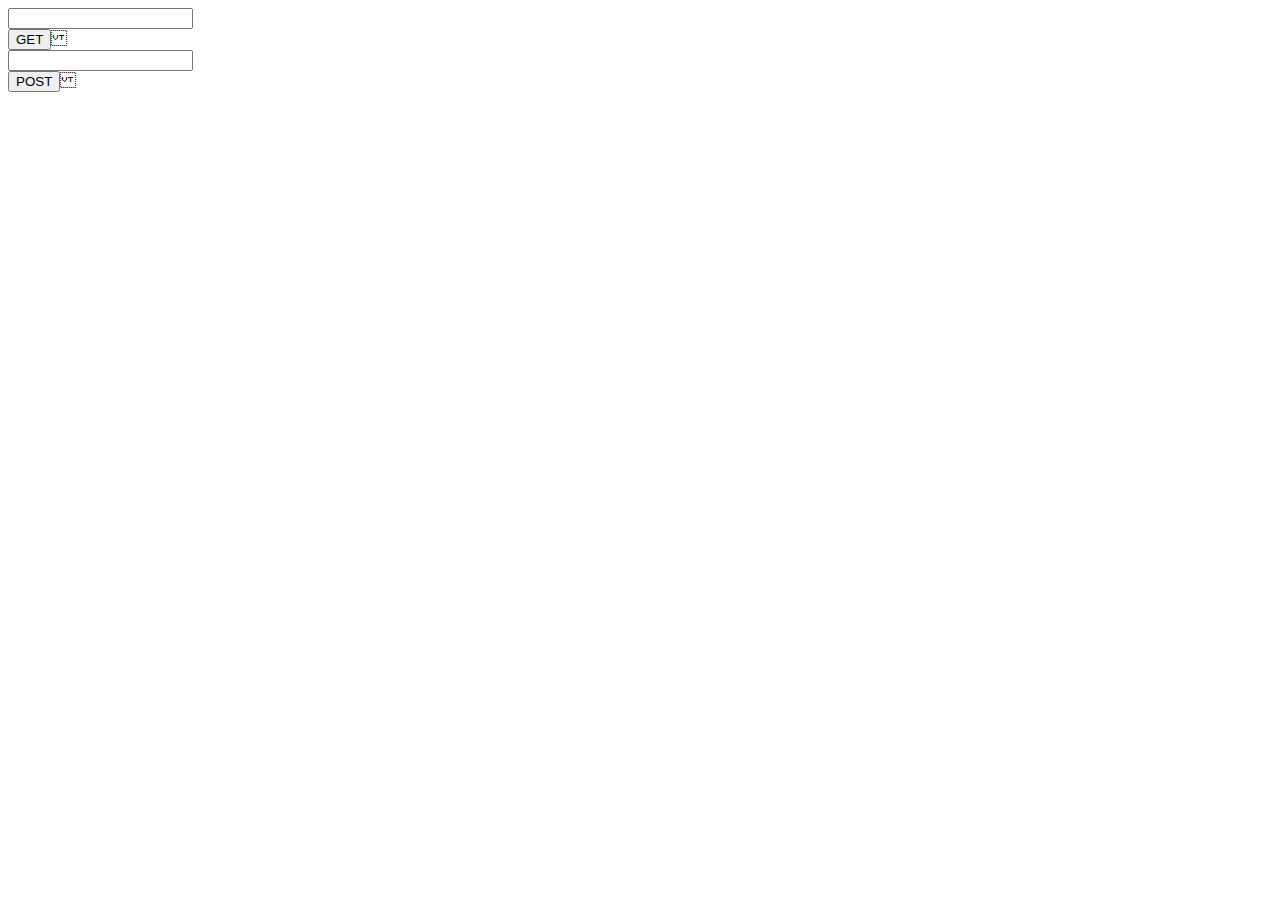
<file: FirstWebApp/web/test.html>
<!DOCTYPE html>
<html lang="en">
<head>
    <meta charset="UTF-8">
     <title>Title</title>
</head>

<body>
<form method="get" action="first"> <input type="text" name="param1"><br/> <input type="submit" value="GET"/></form>

<form method="post" action="first"> <input type="text" name="param1"><br/> <input type="submit" value="POST"/></form>

</body>

</html>
</file>
